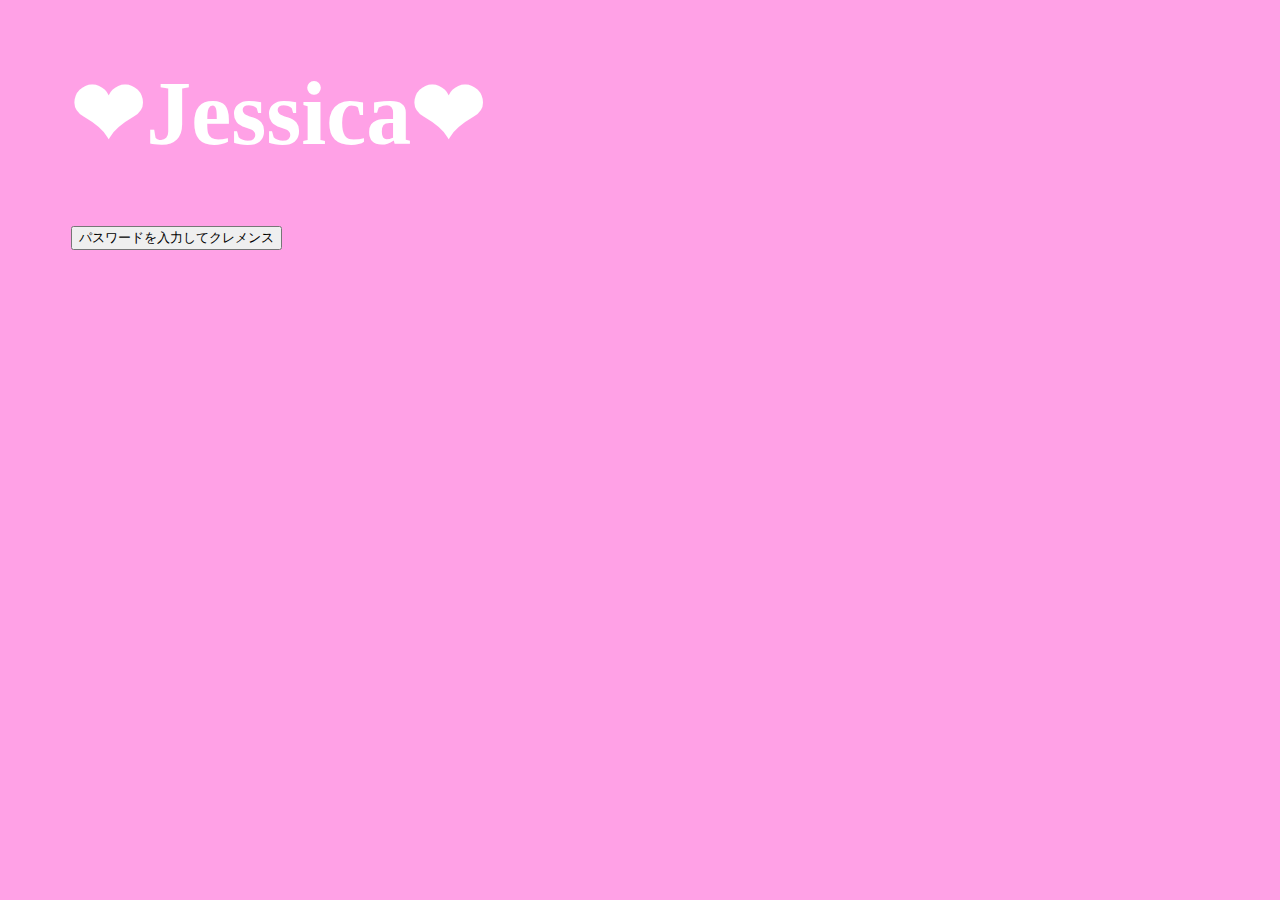
<file: index.html>
<!DOCTYPE html>
<html>
<head>
  <link rel="stylesheet" href="CSS/common.css">
  <title>Jessica</title>
  <meta name="robots" content="noindex,nofollow">
  <link rel="icon" type="image/x-icon" href="./favicon.ico">
  <script Language="JavaScript"><!--resizeTo(1920,1080);// --></script>
  </script>
<script type="text/javascript">
function gate(){
   // ▼ユーザの入力を求める
   var UserInput = prompt("パスワードを入力して下さい:","");
   // ▼入力内容をチェック
   if( /\W+/g.test(UserInput) ) {
      // ▼半角英数字以外の文字が存在したらエラー
      alert("半角英数字のみを入力して下さい。");
   }
   // ▼キャンセルをチェック
   else if( UserInput != null ) {
      // ▼入力内容からファイル名を生成して移動
      location.href = UserInput + ".html";
   }
}
</script>
</head>
<body>
<div id="all">
  <h1>❤Jessica❤</h1>
  <input type="button" value="パスワードを入力してクレメンス" onclick="gate();">
</div>
</body>
</file>
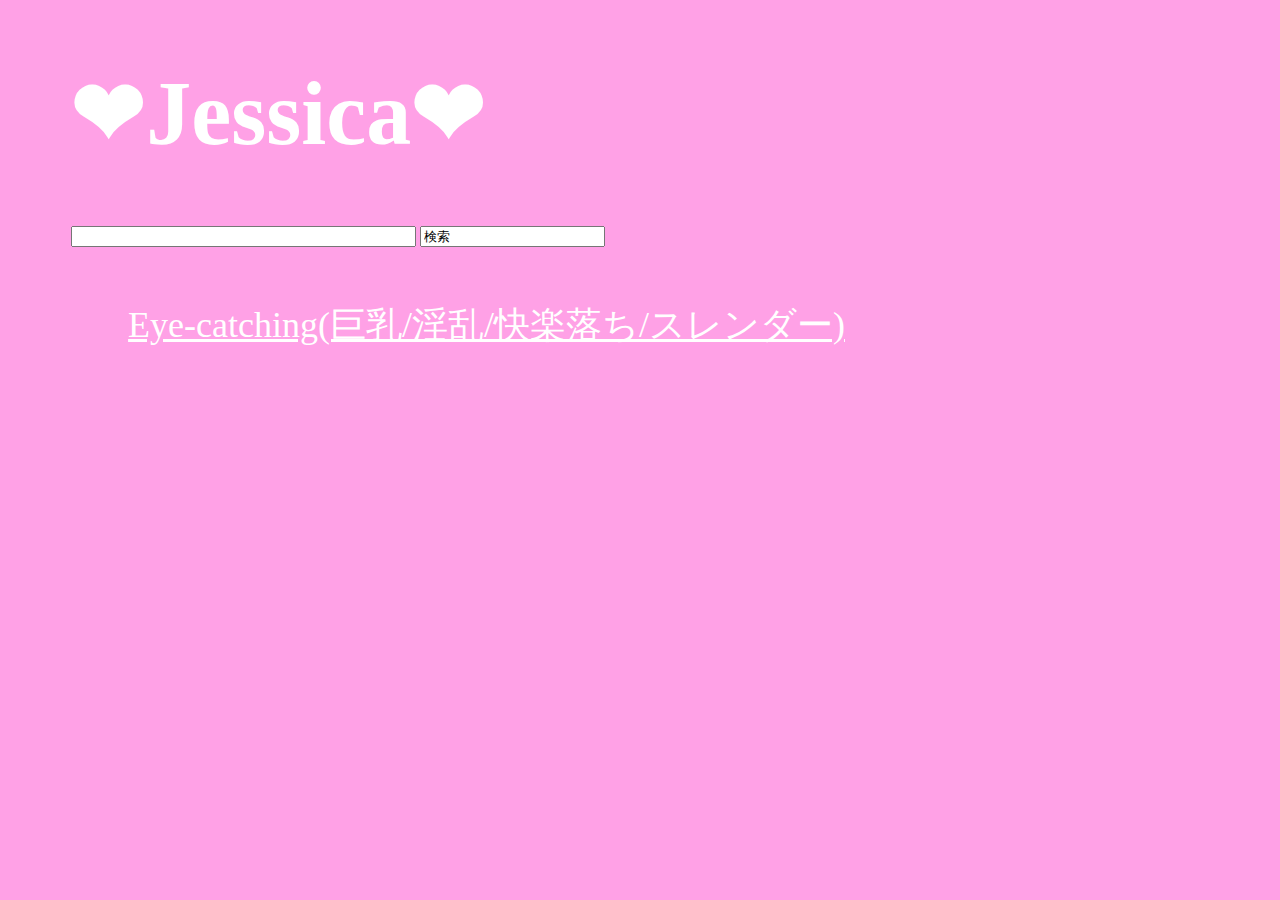
<file: 2dvideos.html>
<!DOCTYPE html>
<html>
<head>
  <link rel="stylesheet" href="CSS/common4.css">
  <title>Jessica</title>
  <meta name="robots" content="noindex,nofollow">
  <link rel="icon" type="image/x-icon" href="./favicon.ico">
  <script Language="JavaScript"><!--resizeTo(1920,1080);// --></script>
  </script>
</head>
<body>
<div id="all">
  <h1>❤Jessica❤</h1>
<form method=”get” action=http://www.google.co.jp/search target=”_blank”>
<input type=”text” name="query" size="40%" maxlength="100" value="">
<input type=”submit” name="btn" value="検索">
<input type="hidden" name="hl" value="ja">
<input type="hidden" name="sitesearch" value="manga.html">
</form>
<br><br><br>
  <a href="2dvideos/Eye-catching.html">Eye-catching(巨乳/淫乱/快楽落ち/スレンダー)</a>
</div>
</body>
</file>
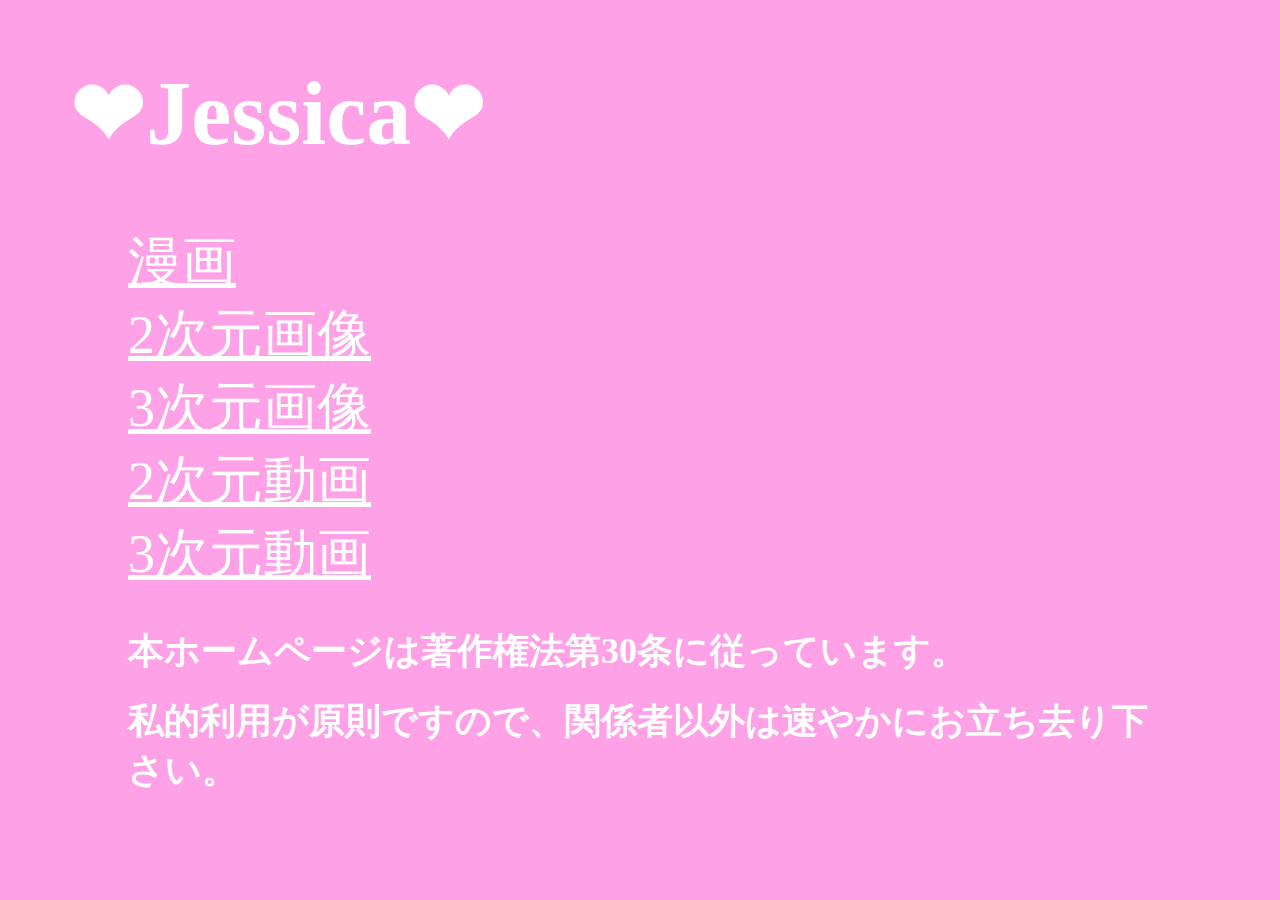
<file: ettioneesan.html>
<!DOCTYPE html>
<html>
<head>
  <link rel="stylesheet" href="CSS/common.css">
  <title>Jessica</title>
  <meta name="robots" content="noindex,nofollow">
  <link rel="icon" type="image/x-icon" href="./favicon.ico">
  <script Language="JavaScript"><!--resizeTo(1920,1080);// --></script>
  </script>
</head>
<body>
<div id="all">
  <h1>❤Jessica❤</h1>
  <a href="manga.html">漫画</a>
  <a href="#.html">2次元画像</a>
  <a href="#.html">3次元画像</a>
  <a href="2dvideos.html">2次元動画</a>
  <a href="#.html">3次元動画</a>
  <br><br>
  <h2>本ホームページは著作権法第30条に従っています。</h2>
　<h2>私的利用が原則ですので、関係者以外は速やかにお立ち去り下さい。</h2>
</div>
</body>
</file>
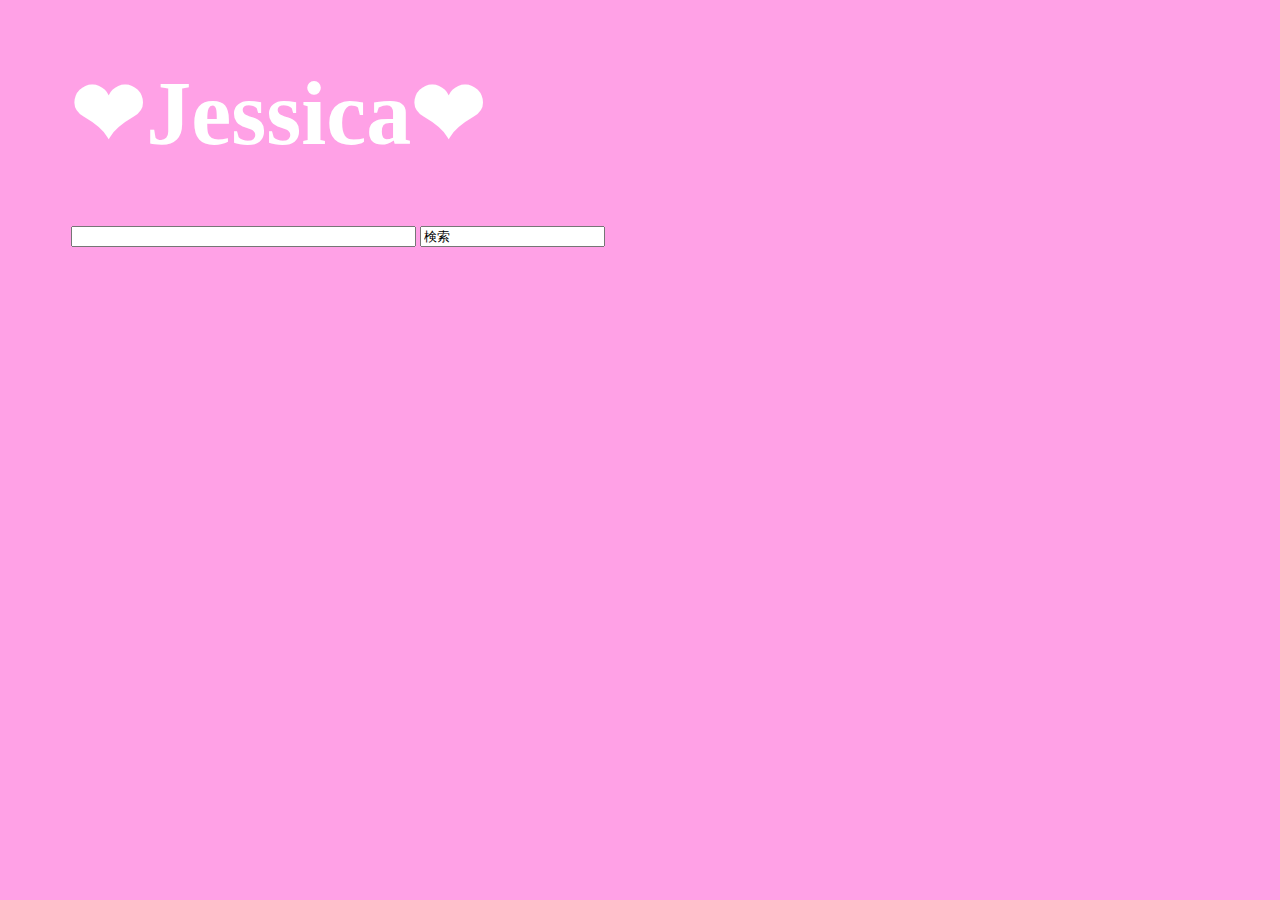
<file: manga.html>
<!DOCTYPE html>
<html>
<head>
  <link rel="stylesheet" href="CSS/common1.css">
  <title>Jessica</title>
  <meta name="robots" content="noindex,nofollow">
  <link rel="icon" type="image/x-icon" href="./favicon.ico">
  <script Language="JavaScript"><!--resizeTo(1920,1080);// --></script>
  </script>
</head>
<body>
<div id="all">
  <h1>❤Jessica❤</h1>
<form method=”get” action=http://www.google.co.jp/search target=”_blank”>
<input type=”text” name="query" size="40%" maxlength="100" value="">
<input type=”submit” name="btn" value="検索">
<input type="hidden" name="hl" value="ja">
<input type="hidden" name="sitesearch" value="manga.html">
</form>
</div>
</body>
</html>
</file>
<file: CSS/common.css>
@media (min-width:0px){
    html{ 
      overflow-y:scroll; 
    }
    #all{
      width: 90%;
      margin: 0 auto;
    }
    h1{
      color:#ffffff;
      font-size:10vmin;
    }
    h2{
      color:#ffffff;
      font-size:4vmin;
      width: 90%;
      margin: 0 auto;
    }
    a{
      color:#ffffff;
      font-size:6vmin;
      display: block;
      width: 90%;
      margin: 0 auto;
    }
　  body{
      font-family:"MS 明朝","monospace","sans-serif";
    }
    body{
      background-color:#ffa1e6;
    }
}
</file>
<file: CSS/common4.css>
@media (min-width:0px){
    html{ 
      overflow-y:scroll; 
    }
    #all{
      width: 90%;
      margin: 0 auto;
    }
    h1{
      color:#ffffff;
      font-size:10vmin;
    }
    h2{
      color:#ffffff;
      font-size:6vmin;
      width: 90%;
      margin: 0 auto;
    }
    a{
      color:#ffffff;
      font-size:4vmin;
      display: block;
      width: 90%;
      margin: 0 auto;
    }
　  body{
      font-family:"MS 明朝","monospace","sans-serif";
    }
    body{
      background-color:#ffa1e6;
    }
}
</file>
<file: CSS/common1.css>
@media (min-width:0px){
    html{ 
      overflow-y:scroll; 
    }
    #all{
      width: 90%;
      margin: 0 auto;
    }
    h1{
      color:#ffffff;
      font-size:10vmin;
    }
    h2{
      color:#ffffff;
      font-size:6vmin;
      width: 90%;
      margin: 0 auto;
    }
　  body{
      font-family:"MS 明朝","monospace","sans-serif";
    }
    body{
      background-color:#ffa1e6;
    }
}
</file>
